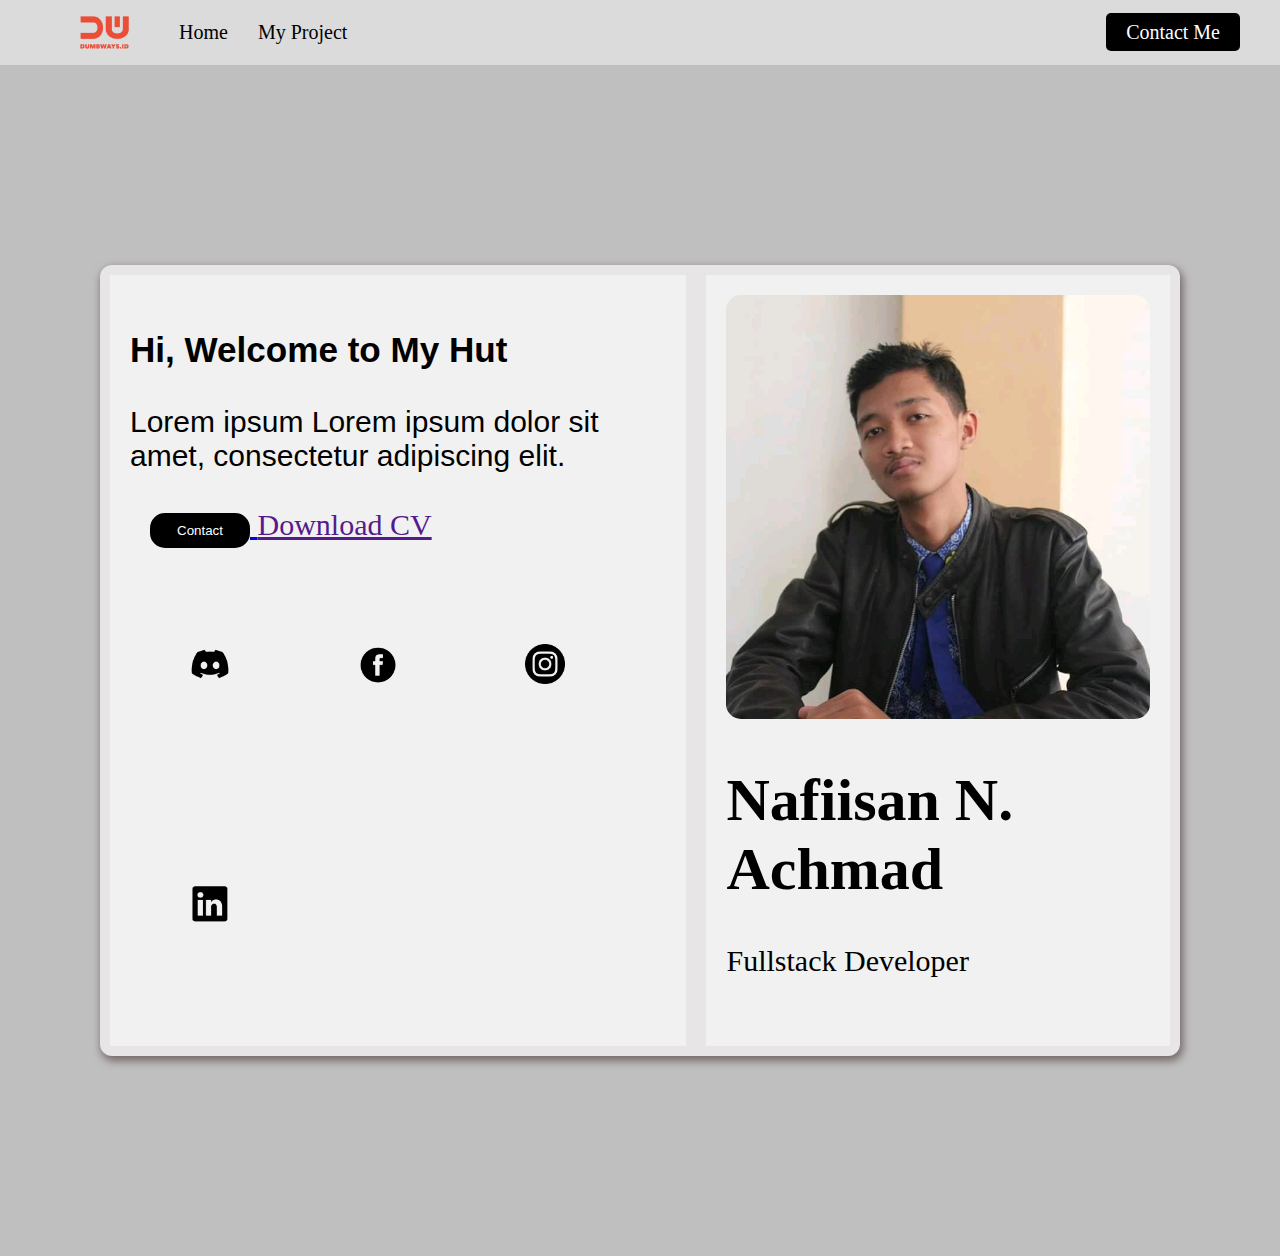
<file: day-5 Count Blog Time/index.html>
<!DOCTYPE html>
<html> 
    <head>
        <title>Nafis's page</title>
        <link href="./assets/css/style.first.css" rel="stylesheet">
    </head>

    <body>
        <!-- navbar -->
        <nav>
            <div class="nav-left">
                <ul>
                    <img src="./assets/css/images/dumbways.png" alt="dumbways" >
                    <li>
                        <a href="index.html">Home</a>
                    </li>
                    <li>
                        <a href="">My Project</a>
                    </li>
                </ul>
            </div>

            <div class="nav-right">
                <a href="contact-me.html">Contact Me</a>
            </div>
        </nav>

        <div class="flex-container">
            <div>
                <span>
                    <h3 style="font-family:Helvetica"> Hi, Welcome to My Hut</h3>
                    <p style="font-family:Helvetica">Lorem ipsum Lorem ipsum dolor sit amet, 
                    consectetur adipiscing elit. </p>  
                </span>
  
                <span class="bsection">
                        <a href="contact-me.html">
                        <button type="button">Contact</button> 
                        </a> 
                 </span>
                    
                <span>
                    <a href="">Download CV</a>
                </span>            
                        
                <div style="margin: auto">
                    <img src="assets/images/discord.png" alt="discord" style="margin: 36px auto; width: 40px; padding: 60px;" />
                    <img src="assets/images/facebook.png" alt="facebook" style="margin: 36px auto; width: 40px; padding: 60px;" />
                    <img src="assets/images/instagram.png" alt="instagram" style="margin: 36px auto; width: 40px; padding: 60px;" />
                    <img src="assets/images/linkedin.png" alt="linkedin" style="margin: 36px auto;  width: 40px; padding: 60px;" />  
                </div>  
            </div>


            <div>
                <img src="assets/images/aku.png" alt="aku" style="width: 100%; border-radius: 15px;" />
                    <span>
                        <h1>Nafiisan N. Achmad</h1>
                        <p style="color: black; margin: auto">Fullstack Developer</p>
                    </span>  
            </div>
         
         </div>
    
    </body>

</html>
</file>
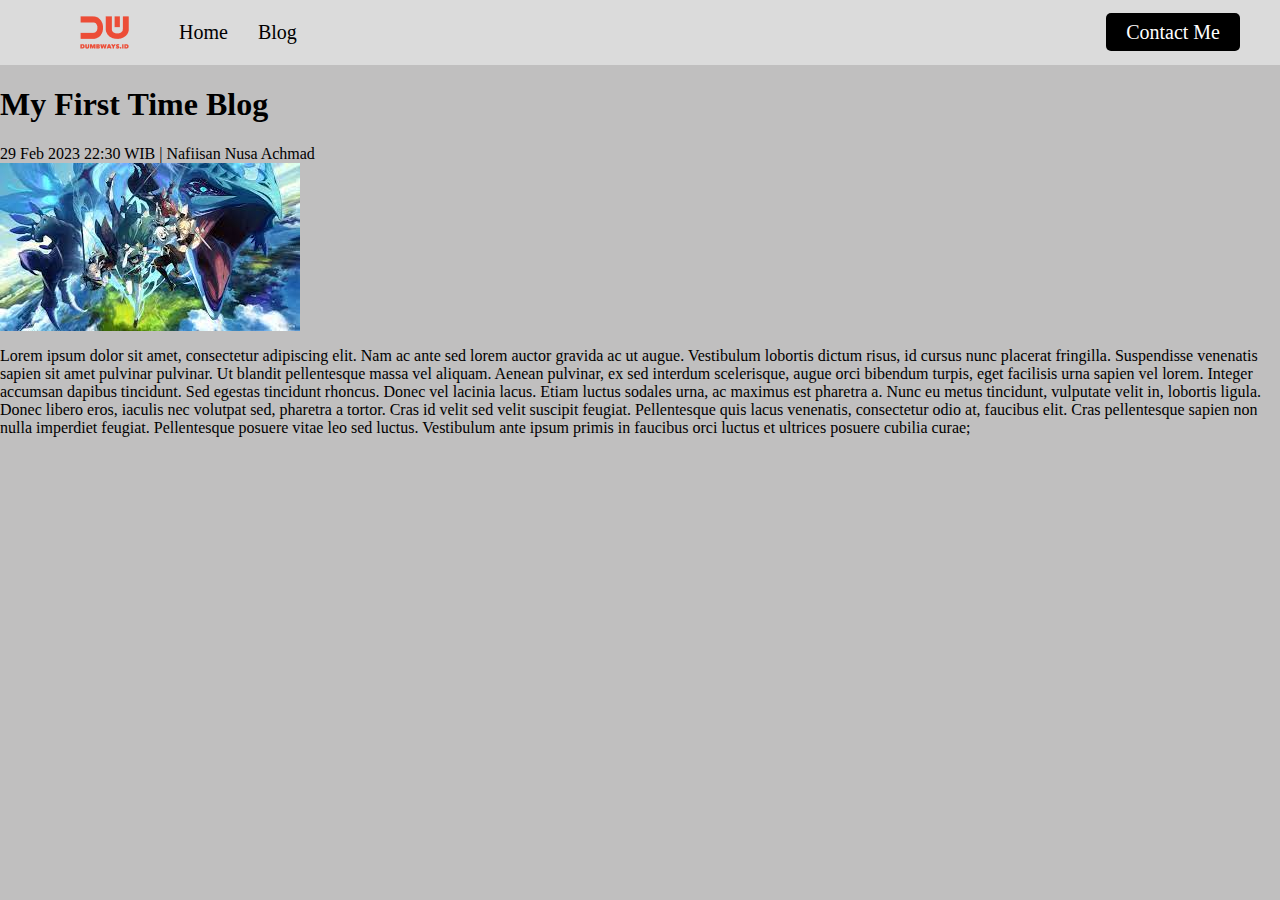
<file: day-5 Count Blog Time/blog.detail.html>
<html>
  <head>
    <title>Creating Blog Page - detail</title>
    <link rel="stylesheet" href="assets/css/style.zero.css" />
  </head>
  <body>
    <!-- NavBar -->
    <nav>
      <div class="nav-left">
        <ul>
          <img src="assets/css/images/dumbways.png" alt="logo" >
          <li>
              <a href="index.html">Home</a>
          </li>
          <li>
              <a href="blog.html">Blog</a>
          </li>
        </ul>
      </div>

      <div class="nav-right">
          <a href="contact-me.html">Contact Me</a>
      </div>
    </nav>

    <!-- Blog -->
    <div class="blog-detail">
      <div class="blog-detail-container">
        <h1>My First Time Blog</h1>
        <div class="author">29 Feb 2023 22:30 WIB | Nafiisan Nusa Achmad</div>
        <img src="assets/images/blog img.png" alt="blog img" />
        <p>Lorem ipsum dolor sit amet, consectetur adipiscing elit. Nam ac ante sed lorem auctor gravida ac ut augue. 
            Vestibulum lobortis dictum risus, id cursus nunc placerat fringilla. 
            Suspendisse venenatis sapien sit amet pulvinar pulvinar. 
            Ut blandit pellentesque massa vel aliquam. 
            Aenean pulvinar, ex sed interdum scelerisque, augue orci bibendum turpis, eget facilisis urna sapien vel lorem. 
            Integer accumsan dapibus tincidunt. Sed egestas tincidunt rhoncus. 
            Donec vel lacinia lacus. Etiam luctus sodales urna, ac maximus est pharetra a. 
            Nunc eu metus tincidunt, vulputate velit in, lobortis ligula. 
            Donec libero eros, iaculis nec volutpat sed, pharetra a tortor. 
            Cras id velit sed velit suscipit feugiat. Pellentesque quis lacus venenatis, consectetur odio at, faucibus elit. 
            Cras pellentesque sapien non nulla imperdiet feugiat. Pellentesque posuere vitae leo sed luctus. 
            Vestibulum ante ipsum primis in faucibus orci luctus et ultrices posuere cubilia curae;
        </p>
      </div>
    </div>
  </body>
</html>
</file>
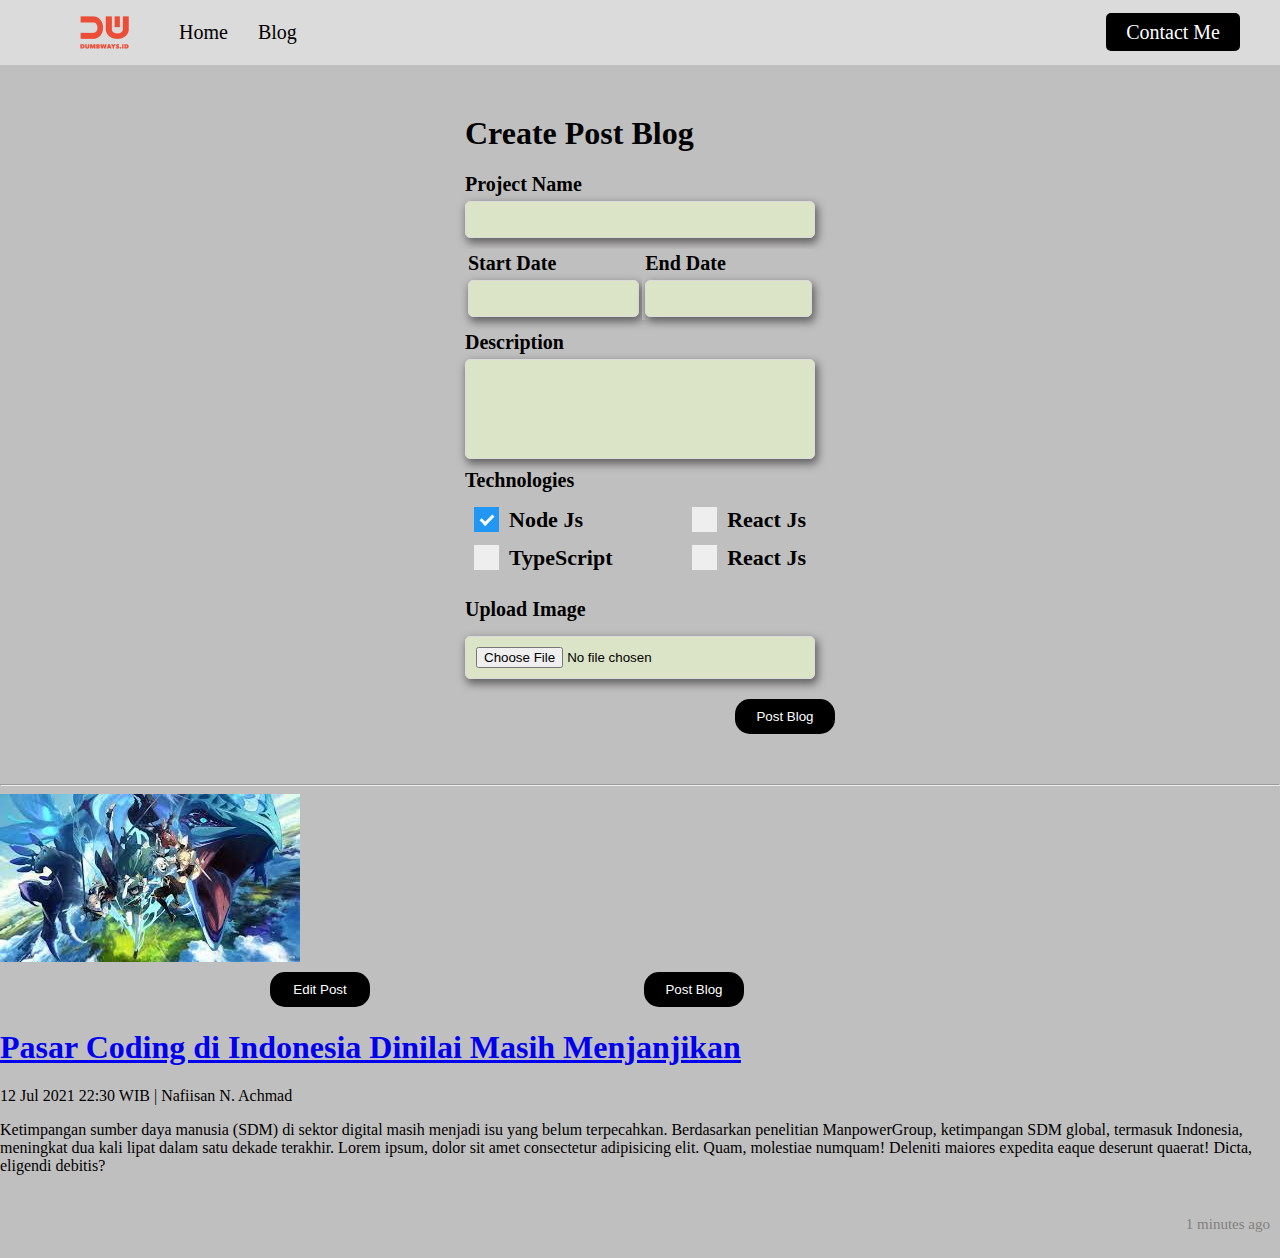
<file: day-5 Count Blog Time/blog.html>
<html>
  <head>
    <title>Creating Blog Page</title>
    <link rel="stylesheet" href="assets/css/style.zero.css" />
  </head>
  <body>
    <!-- NavBar -->
    <nav>
      <div class="nav-left">
        <ul>
          <img src="assets/css/images/dumbways.png" alt="dumbways" >
          <li>
              <a href="index.html">Home</a>
          </li>
          <li>
              <a href="blog.html">Blog</a>
          </li>
        </ul>
      </div>

      <div class="nav-right">
          <a href="contact-me.html">Contact Me</a>
      </div>
    </nav>

    <!-- Blog -->
    <!-- Form -->
    <div class="blog">
      <div class="blog-form">
        <div class="form-container">
          <form onsubmit="getBlog(event)">
            <h1>Create Post Blog</h1>
            <div>
              <label for="input-blog-project-name">Project Name</label>
              <input id="input-blog-project-name" />
            </div>

            <div class="flex-container">
              <div>
                <label for="input-blog-start-date">Start Date</label>
                <input id="input-blog-start-date" />
              </div>
              <div>
                <label for="input-blog-end-date">End Date</label>
                <input id="input-blog-end-date"/>
              </div>
            </div>
            
            <div>
              <label for="input-blog-description">Description</label>
              <textarea id="input-blog-description"></textarea>
            </div>

            <div class="box">
              <label for="input-blog-technologies">Technologies</label>

                <div class="box-container">
                  <label class="container">Node Js
                    <input type="checkbox" checked="checked">
                    <span class="checkmark"></span>
                  </label>
                  <label class="container">React Js
                    <input type="checkbox">
                    <span class="checkmark"></span>
                  </label>
                  <label class="container">TypeScript
                    <input type="checkbox">
                    <span class="checkmark"></span>
                  </label>
                  <label class="container">React Js
                    <input type="checkbox">
                    <span class="checkmark"></span>
                  </label>
                </div>
            </div>
            
            <div>
              <label>Upload Image</label>
              <div class="input-blog-image-group">
                <label for="input-blog-image">
                  <input type="file" id="myFile" name="filename">
                  <input type="file" id="input-blog-image" hidden />
                </label> 
              </div>
            </div>

            <div class="button-group">
              <button>Post Blog</button>
            </div>
          </form>
        </div>
      </div>

      <hr class="line" />
      <div class="blog-list" id="contents">
        <!-- dynamic content would be here -->
          <div class="blog-list-item">
          <div class="blog-image">
            <img src="assets/images/blog img.png" alt="blog-img"/>
          </div>
          <div class="blog-content">
            <div class="btn-group">
              <button class="btn-edit">Edit Post</button>
              <button class="btn-post">Post Blog</button>
            </div>
            <h1>
              <a href="blog.detail.html" target="_blank"
                >Pasar Coding di Indonesia Dinilai Masih Menjanjikan</a>
            </h1>
            <div class="detail-blog-content">
              12 Jul 2021 22:30 WIB | Nafiisan N. Achmad
            </div>
            <p>
              Ketimpangan sumber daya manusia (SDM) di sektor digital masih
              menjadi isu yang belum terpecahkan. Berdasarkan penelitian
              ManpowerGroup, ketimpangan SDM global, termasuk Indonesia,
              meningkat dua kali lipat dalam satu dekade terakhir. Lorem ipsum,
              dolor sit amet consectetur adipisicing elit. Quam, molestiae
              numquam! Deleniti maiores expedita eaque deserunt quaerat! Dicta,
              eligendi debitis?
            </p>

            <div style="float:right; margin: 10px">
              <p style="font-size: 15px; color:grey">1 minutes ago</p>
            </div>
          </div>
        </div>  
      </div>

    </div>
  </body>
  <!-- <script src="assets/js/script.js"></script> -->
</html>
</file>
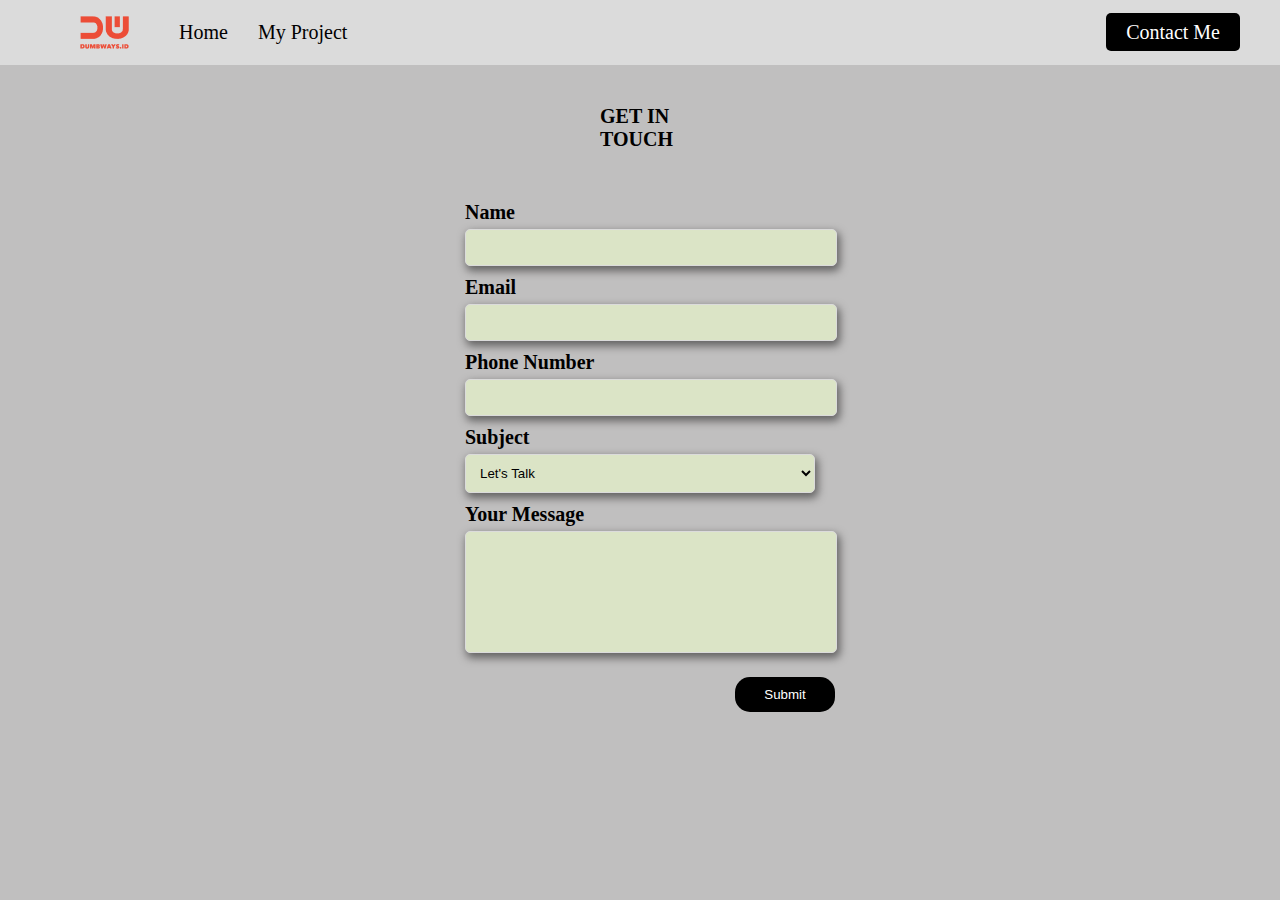
<file: day-5 Count Blog Time/contact-me.html>
<!DOCTYPE html>
<html>
    <head>
        <title> Batch 46 </title>
        <link href="./assets/css/style.zero.css" rel="stylesheet">
    </head>

    <body>
        <!-- navbar -->
        <nav>
            <div class="nav-left">
                <ul>
                    <img src="./assets/css/images/dumbways.png" alt="dumbways" >
                    <li>
                        <a href="index.html">Home</a>
                    </li>
                    <li>
                        <a href="">My Project</a>
                    </li>
                </ul>
            </div>

            <div class="nav-right">
                <a href="contact-me.html">Contact Me</a>
            </div>
        </nav>

        <div>
            <h1 style="font-size: 20px; margin: 40px 600px auto">GET IN TOUCH</h1>
        </div>

       <!-- form contact me -->
        <form>
            <div>
                <label for="name">Name</label>
                <input type="text" id="name">
            </div>

            <div>
                <label for="email">Email</label>
                <input type="text" id="email">
            </div>

            <div>
                <label for="phone">Phone Number</label>
                <input type="text" id="phone">
            </div>

            <div>
                <label for="subject">Subject</label>
                <select id="subject">
                    <option>Let's Talk</option>
                    <option>Let's Collaboration</option>
                    <option>I am Hiring</option>
                </select>
            </div>

            <div>
                <label for="message">Your Message</label>
                <textarea id="message"></textarea>
            </div>

            <div>
                <button>Submit</button>
            </div>
        </form>
    </body>
    <script src="assets/js/script.js"></script>
</html>
</file>
<file: day-5 Count Blog Time/assets/css/style.first.css>
body {
    background-color: rgb(192, 191, 191);
    margin: 0;
}

.flex-container {
    display: flex;
    background-color: rgb(231, 229, 229);
    margin: 200px 100px;
    border: 0px solid ; 
    padding: 10px auto; 
    width: 500 px; 
    box-sizing: border-box;
    border-radius: 12px; 
    box-shadow: 2px 4px 8px 1px
    #746969;
    flex-direction: row;
    justify-content: space-evenly;
  }
  
  .flex-container > div {  
  background-color: #f1f1f1;
  margin: 10px;
  padding: 20px;
  font-size: 30px;
  }

/* Navbar Styling */
nav {
    display: flex;
    align-items:center;
    justify-content: space-between;
    background-color: #dbdbdb;
    padding: 0 40px;
}

nav img {
    margin-right: 50px;
}

.nav-left ul {
    display: flex;
    list-style-type: none;
    align-items: center;
}

.nav-left ul li {
    margin-right: 30px;
    font-size: 20px;
}

.nav-left a {
    text-decoration: none;
    color: black;
}

.nav-right a {
    text-decoration: none;
    font-size: 20px;
    background-color: black;
    padding: 8px 20px;
    border-radius: 5px;
    color: white;
}


/* Contact me styling */
form {
    width: 350px;
    margin: 50px auto;
}

form div {
    margin-top: 10px;
}

label {
    font-weight: bold;
    font-size: 20px;
}

.container span{
    font-family: Poppins;
    margin-top: 20px;
    margin-bottom: 15px ;
}

button {
    width: 100px;
    background-color: black;
    padding: 10px 20px;
    color: white;
    border: none;
    border-radius: 15px;
    margin-top: 10px;
    margin-left: 20px;
}
</file>
<file: day-5 Count Blog Time/assets/css/style.zero.css>
body {
    background-color: rgb(192, 191, 191);
    margin: 0;
}


/* Navbar Styling */
nav {
    display: flex;
    align-items:center;
    justify-content: space-between;
    background-color: #dbdbdb;
    padding: 0 40px;
}

nav img {
    margin-right: 50px;
}

.nav-left ul {
    display: flex;
    list-style-type: none;
    align-items: center;
}

.nav-left ul li {
    margin-right: 30px;
    font-size: 20px;
}

.nav-left a {
    text-decoration: none;
    color: black;
}

.nav-right a {
    text-decoration: none;
    font-size: 20px;
    background-color: black;
    padding: 8px 20px;
    border-radius: 5px;
    color: white;
}


/* Contact me styling */
form {
    width: 350px;
    margin: 50px auto;
}

form div {
    margin-top: 10px;
}

label {
    font-weight: bold;
    font-size: 20px;
}

.flex-container {
  display: flex;
  background-color: rgb(192, 191, 191);
  margin: 11px 0px 11px 0px;
  border: 0px ; 
  padding: 10px auto; 
  width: 500 px;
  color: #000000;
  justify-content: space-between;
  align-content: stretch;
}

.flex-container > div {  
background-color: rgb(192, 191, 191);
margin:0px;
padding: 3px;
font-size: 30px;
}


.box-container {
  display: flex;
  margin: 15px 9px;
  border : 0px;
  padding: 10px auto;
  flex-wrap: wrap;
  justify-content: space-between;
  align-content: stretch;
  font-size: 4px;
  
}

.box-container > div {
  background-color: rgb(192, 191, 191);
  margin: 0px;
  padding: 3px;
  font-size: 30px;
}


input, 
select, 
textarea {
    width: 100%;
    box-shadow: 2px 4px 8px 1px#636262;
    background-color: #DBE4C6;
    border-radius: 5px;
    border: 1px solid #dbdbdb;
    padding: 10px;
    margin-top: 5px;
}

textarea {
    resize: none;
    height: 100px;
}

button {
    width: 100px;
    background-color: black;
    padding: 10px 20px;
    color: white;
    border: none;
    border-radius: 15px;
    margin-top: 10px;
    margin-left: 270px;
}

.container {
    display: block;
    position: relative;
    padding-left: 35px;
    margin-bottom: 12px;
    cursor: pointer;
    font-size: 22px;
    -webkit-user-select: none;
    -moz-user-select: none;
    -ms-user-select: none;
    user-select: none;
  }
  
  /* Hide the browser's default checkbox */
  .container input {
    position: absolute;
    opacity: 0;
    cursor: pointer;
    height: 0;
    width: 0;
  }
  
  /* Create a custom checkbox */
  .checkmark {
    position: absolute;
    top: 0;
    left: 0;
    height: 25px;
    width: 25px;
    background-color: #eee;
  }
  
  /* On mouse-over, add a grey background color */
  .container:hover input ~ .checkmark {
    background-color: #ccc;
  }
  
  /* When the checkbox is checked, add a blue background */
  .container input:checked ~ .checkmark {
    background-color: #2196F3;
  }
  
  /* Create the checkmark/indicator (hidden when not checked) */
  .checkmark:after {
    content: "";
    position: absolute;
    display: none;
  }
  
  /* Show the checkmark when checked */
  .container input:checked ~ .checkmark:after {
    display: block;
  }
  
  /* Style the checkmark/indicator */
  .container .checkmark:after {
    left: 9px;
    top: 5px;
    width: 5px;
    height: 10px;
    border: solid white;
    border-width: 0 3px 3px 0;
    -webkit-transform: rotate(45deg);
    -ms-transform: rotate(45deg);
    transform: rotate(45deg);
  }
</file>
